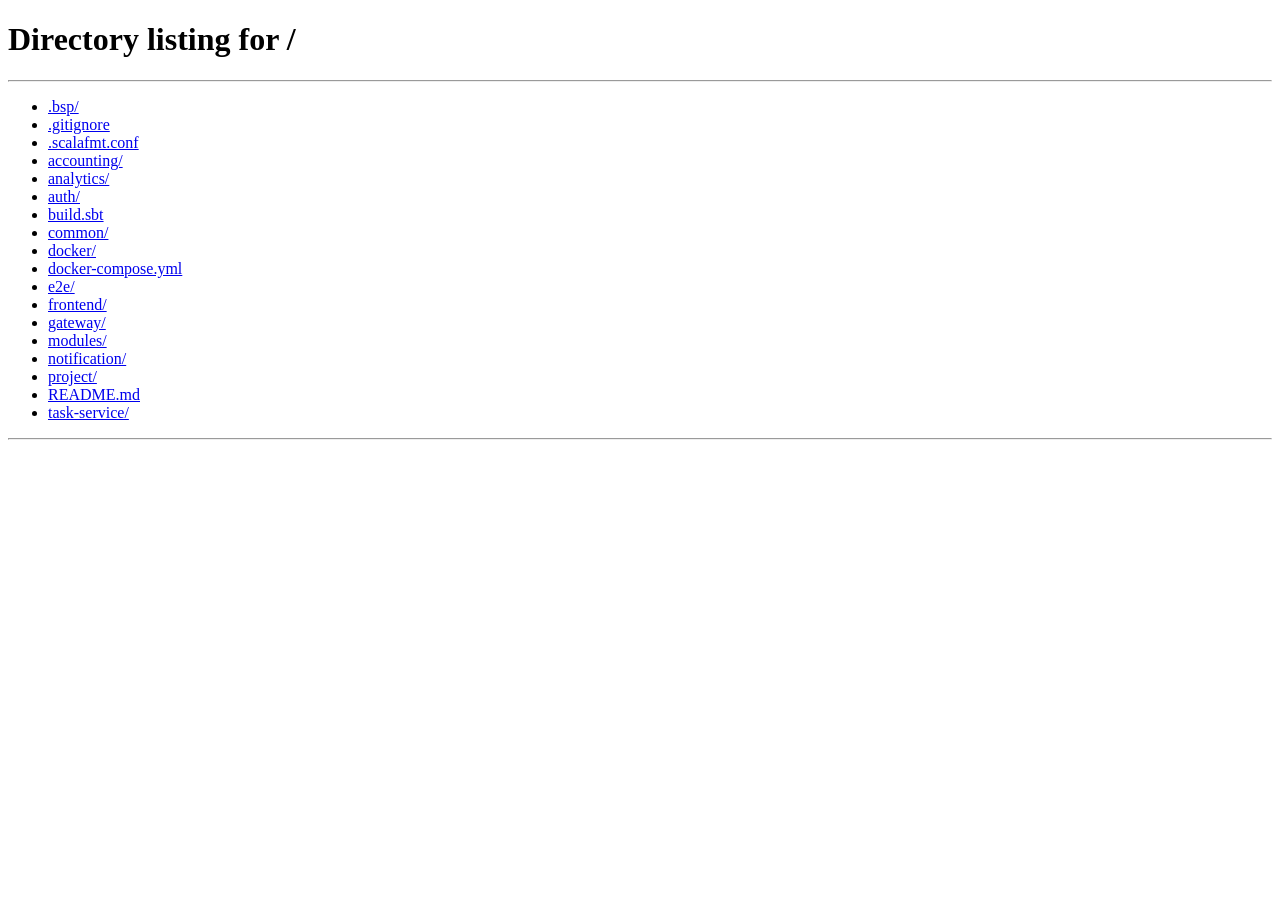
<file: frontend/accounting.html>
<!DOCTYPE html>
<html lang="ru">
<head>
  <meta charset="utf-8">
  <meta name="viewport" content="width=device-width, initial-scale=1">
  <title>aTES — Аккаунтинг</title>
  <link rel="stylesheet" href="css/style.css">
</head>
<body>
  <nav class="navbar" id="navbar"></nav>

  <div class="container">
    <div id="message" class="alert"></div>

    <div class="grid-2">
      <div class="card">
        <h2>Мой баланс</h2>
        <div>
          <span class="muted">Текущий баланс</span><br>
          <span id="balance-value" class="stat">—</span>
        </div>
      </div>

      <div class="card" id="mgmt-earnings-card" style="display:none">
        <h2>Доход менеджмента</h2>
        <form id="mgmt-earnings-form" class="form-actions">
          <input type="date" id="mgmt-earnings-date" required>
          <button type="submit" class="btn-small btn">Показать</button>
        </form>
        <div>
          <span class="muted">Доход за выбранный день</span><br>
          <span id="mgmt-earnings-value" class="stat">—</span>
        </div>
      </div>
    </div>

    <div class="card">
      <h2>Аудитлог</h2>
      <table>
        <thead>
          <tr>
            <th>Время</th>
            <th>Тип</th>
            <th>Сумма</th>
            <th>Описание</th>
          </tr>
        </thead>
        <tbody id="audit-body"></tbody>
      </table>
      <div id="audit-empty" class="empty" style="display:none">Операций пока нет</div>
    </div>
  </div>

  <script src="js/api.js"></script>
  <script src="js/auth.js"></script>
  <script src="js/common.js"></script>
  <script src="js/accounting.js"></script>
</body>
</html>
</file>
<file: frontend/css/style.css>
:root {
  --color-bg: #f5f7fa;
  --color-surface: #ffffff;
  --color-border: #d9dee6;
  --color-text: #1f2a37;
  --color-muted: #6b7280;
  --color-primary: #2563eb;
  --color-primary-dark: #1d4ed8;
  --color-danger: #dc2626;
  --color-success: #16a34a;
  --radius: 6px;
}

* {
  box-sizing: border-box;
}

body {
  margin: 0;
  font-family: -apple-system, BlinkMacSystemFont, "Segoe UI", Roboto, Helvetica,
    Arial, sans-serif;
  background: var(--color-bg);
  color: var(--color-text);
  line-height: 1.5;
}

a {
  color: var(--color-primary);
  text-decoration: none;
}

a:hover {
  text-decoration: underline;
}

/* === Nav === */

.navbar {
  display: flex;
  align-items: center;
  gap: 16px;
  background: var(--color-surface);
  border-bottom: 1px solid var(--color-border);
  padding: 0 24px;
  height: 56px;
}

.navbar .brand {
  font-weight: 700;
  color: var(--color-text);
  margin-right: 8px;
}

.navbar a {
  color: var(--color-text);
  padding: 6px 10px;
  border-radius: var(--radius);
}

.navbar a:hover {
  background: var(--color-bg);
  text-decoration: none;
}

.navbar a.active {
  background: var(--color-primary);
  color: #fff;
}

.navbar .spacer {
  flex: 1;
}

.navbar .user {
  color: var(--color-muted);
  font-size: 14px;
}

/* === Layout === */

.container {
  max-width: 960px;
  margin: 24px auto;
  padding: 0 24px;
}

.card {
  background: var(--color-surface);
  border: 1px solid var(--color-border);
  border-radius: var(--radius);
  padding: 20px;
  margin-bottom: 20px;
}

.card h2 {
  margin: 0 0 16px;
  font-size: 18px;
}

.grid-2 {
  display: grid;
  grid-template-columns: 1fr 1fr;
  gap: 20px;
}

@media (max-width: 720px) {
  .grid-2 {
    grid-template-columns: 1fr;
  }
}

/* === Forms === */

label {
  display: block;
  margin-bottom: 4px;
  font-size: 14px;
  font-weight: 600;
}

input,
select {
  width: 100%;
  padding: 8px 10px;
  margin-bottom: 12px;
  border: 1px solid var(--color-border);
  border-radius: var(--radius);
  font-size: 14px;
  background: #fff;
}

input:focus,
select:focus {
  outline: 2px solid var(--color-primary);
  outline-offset: -1px;
}

/* === Buttons === */

.btn {
  display: inline-block;
  padding: 8px 16px;
  border: 1px solid transparent;
  border-radius: var(--radius);
  font-size: 14px;
  cursor: pointer;
  background: var(--color-primary);
  color: #fff;
}

.btn:hover {
  background: var(--color-primary-dark);
}

.btn:disabled {
  opacity: 0.6;
  cursor: not-allowed;
}

.btn-secondary {
  background: var(--color-surface);
  color: var(--color-text);
  border-color: var(--color-border);
}

.btn-secondary:hover {
  background: var(--color-bg);
}

.btn-danger {
  background: var(--color-danger);
}

.btn-danger:hover {
  background: #b91c1c;
}

.btn-small {
  padding: 4px 10px;
  font-size: 13px;
}

/* === Tables === */

table {
  width: 100%;
  border-collapse: collapse;
  font-size: 14px;
}

th,
td {
  text-align: left;
  padding: 8px 10px;
  border-bottom: 1px solid var(--color-border);
}

th {
  font-weight: 600;
  color: var(--color-muted);
  font-size: 13px;
  text-transform: uppercase;
}

/* === Status / badges === */

.badge {
  display: inline-block;
  padding: 2px 8px;
  border-radius: 999px;
  font-size: 12px;
  font-weight: 600;
}

.badge-open {
  background: #dbeafe;
  color: #1e40af;
}

.badge-completed {
  background: #dcfce7;
  color: #15803d;
}

.badge-negative {
  color: var(--color-danger);
  font-weight: 600;
}

.positive {
  color: var(--color-success);
  font-weight: 600;
}

.negative {
  color: var(--color-danger);
  font-weight: 600;
}

.muted {
  color: var(--color-muted);
  font-size: 13px;
}

/* === Messages === */

.alert {
  padding: 10px 14px;
  border-radius: var(--radius);
  margin-bottom: 12px;
  font-size: 14px;
  display: none;
}

.alert.error {
  background: #fee2e2;
  color: #991b1b;
  border: 1px solid #fecaca;
  display: block;
}

.alert.success {
  background: #dcfce7;
  color: #166534;
  border: 1px solid #bbf7d0;
  display: block;
}

/* === Login === */

.login-wrap {
  max-width: 420px;
  margin: 80px auto;
  padding: 0 24px;
}

.login-wrap h1 {
  text-align: center;
}

.form-actions {
  display: flex;
  justify-content: flex-end;
  gap: 8px;
  margin-top: 8px;
}

/* === Misc === */

.actions {
  display: flex;
  gap: 8px;
  margin-bottom: 16px;
}

.stat {
  display: inline-block;
  font-size: 24px;
  font-weight: 700;
}

.empty {
  color: var(--color-muted);
  padding: 16px 0;
  text-align: center;
}

ul.list {
  margin: 0;
  padding: 0;
  list-style: none;
}

ul.list li {
  padding: 8px 0;
  border-bottom: 1px solid var(--color-border);
}
</file>
